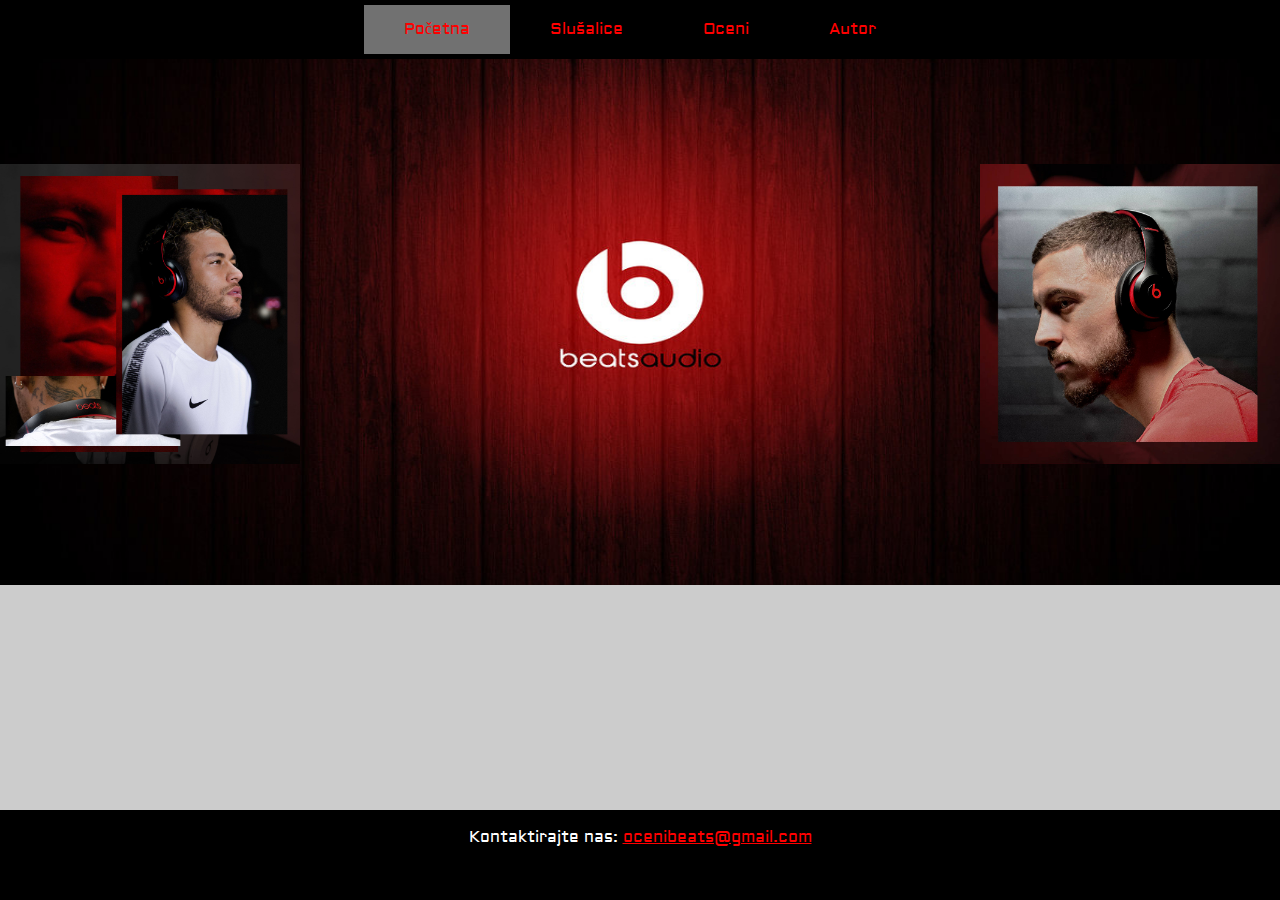
<file: index.html>
<!DOCTYPE html>
<html lang="en">
<head>
    <meta charset="UTF-8">
    <meta name="viewport" content="width=device-width, initial-scale=1.0">

    <link rel="shortcut icon" type="image/png" href="Images/logo.png" />
    <link rel="stylesheet" type="text/css" href="css/style.css">
    <link href='https://fonts.googleapis.com/css?family=Aldrich' rel='stylesheet'>
    <meta http-equiv="X-UA-Compatible" content="ie=edge">

    <script src="https://ajax.googleapis.com/ajax/libs/jquery/3.4.1/jquery.min.js"></script>

    <script>
        $(document).ready(function () {
            $("#menuOpener").click(function () {
                if ($(".navbar-menu").hasClass("active")) {
                    $(".navbar-menu").removeClass("active");
                } else {
                    $(".navbar-menu").addClass("active");
                }

            });
        });
    </script>

    <title>Oceni Beats</title>
</head>

<body class = "index">
    <div class="page-content-wrapper">
        <div class="navbar" id="index-nav">
            <div> 
                <ul id="list-navbar">

                    <li><a class="active" href="index.html">Početna</a></li>
                    <li><a href="galerija.html">Slušalice</a></li>
                    <li><a href="oceni.html">Oceni</a></li>
                    <li><a href="autor.html">Autor</a></li>
                    
                    <span id="menuOpener"><i class="fa fa-bars"></i></span>
                </ul>
            </div>
            
        </div>
        
        <div class="mobile-nav">
            <nav class="navbar-menu">

                <ul class="menu-listing">

                    <li><a href="index.html">Početna</a></li>
                    <li><a href="galerija.html">Slušalice</a></li>
                    <li><a href="oceni.html">Oceni</a></li>
                    <li><a href="autor.html">Autor</a></li>
                    
                </ul>
            </nav>
         </div>

        <br>
        <br>
        <br>
        <br>
        <br>
        
        <div class= "enter">
            <img class="img-fluid" src="Images/neymar.jpg" alt="LeBron James" id="neymar" width="300px" height="300px">
            <img class="img-fluid" src="Images/hazard.jpg" alt="Eden Hazard" id="hazard" width="300px" height="300px">
        </div>



        


         <div class="footer">
            <div class="telo red ">
                
                <div>
                    <p>
                        Kontaktirajte nas: 
                    <a href="mailto:ocenibeats@gmail.com">ocenibeats@gmail.com</a>
                    </p>
                </div>
            </div>
        </div>
    </div>
</body>
</html>
</file>
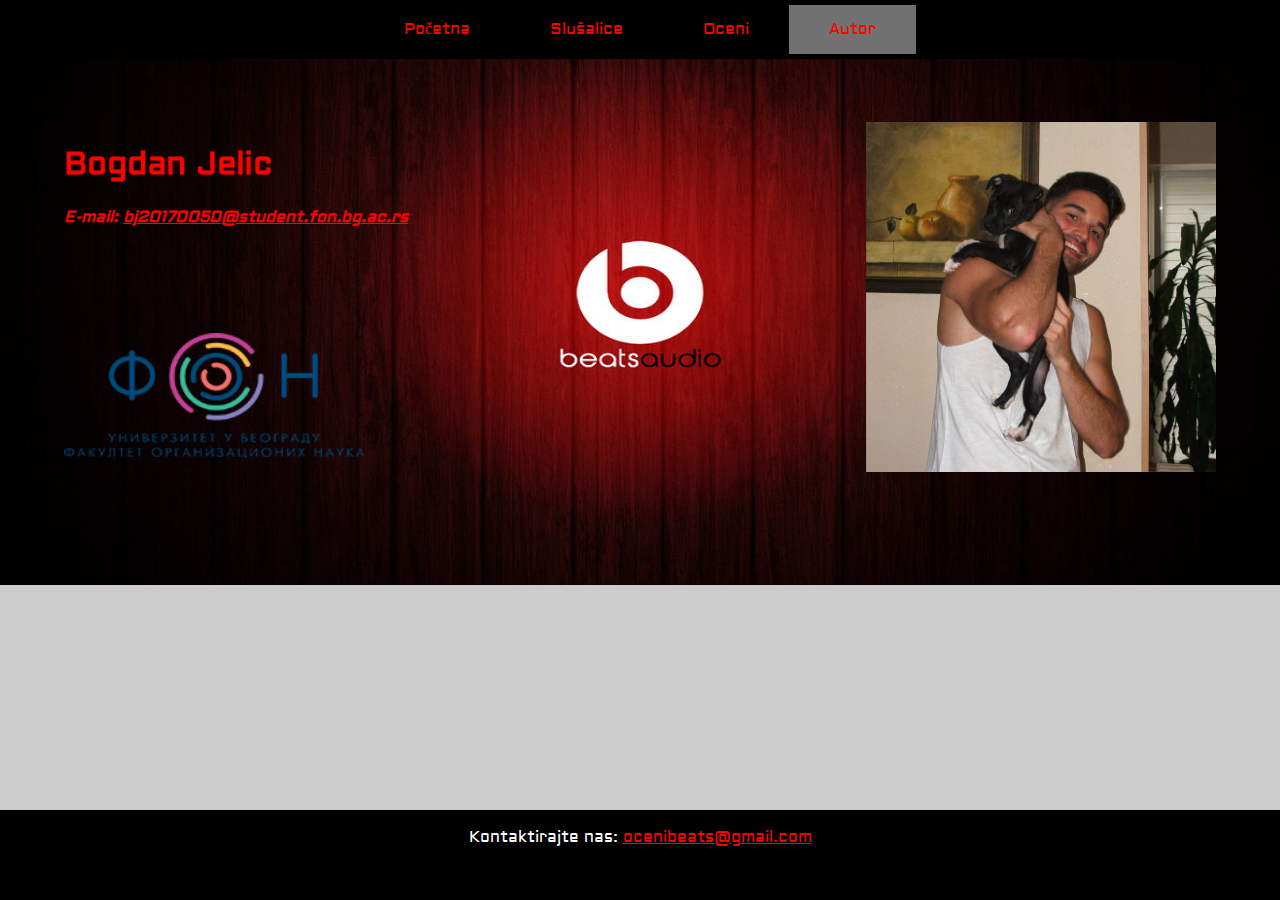
<file: autor.html>
<!DOCTYPE html>
<html lang="en">
<head>
    <meta charset="UTF-8">
    <meta name="viewport" content="width=device-width, initial-scale=1.0">

    <link rel="shortcut icon" type="image/png" href="Images/logo.png" />
    <link rel="stylesheet" type="text/css" href="css/style.css">
    <link href='https://fonts.googleapis.com/css?family=Aldrich' rel='stylesheet'>

    <script src="https://ajax.googleapis.com/ajax/libs/jquery/3.4.1/jquery.min.js"></script>

    <script>
        $(document).ready(function () {
            $("#menuOpener").click(function () {
                if ($(".navbar-menu").hasClass("active")) {
                    $(".navbar-menu").removeClass("active");
                } else {
                    $(".navbar-menu").addClass("active");
                }

            });
        });
    </script>

    <title>Oceni Beats</title>
</head>

<body class = "index">
    <div class="page-content-wrapper">
        <div class="navbar" id="index-nav">
            <div> 
                <ul id="list-navbar">

                    <li><a href="index.html">Početna</a></li>
                    <li><a href="galerija.html">Slušalice</a></li>
                    <li><a href="oceni.html">Oceni</a></li>
                    <li><a class="active" href="autor.html">Autor</a></li>
                    
                    <span id="menuOpener"><i class="fa fa-bars"></i></span>
                </ul>
            </div>
        </div>

        <div class="mobile-nav">
            <nav class="navbar-menu">

                <ul class="menu-listing">

                    <li><a href="index.html">Početna</a></li>
                    <li><a href="galerija.html">Slušalice</a></li>
                    <li><a href="oceni.html">Oceni</a></li>
                    <li><a href="autor.html">Autor</a></li>
                    
                </ul>
            </nav>
         </div>
        <br>
        <br>
        <br>


        <div class="autor">
           <div class="tekstZaAutora">
             <p>
                 <h1><b>Bogdan Jelic</b></h1>
                 <h4><i>E-mail: <a href="bj20170050@student.fon.bg.ac.rs">bj20170050@student.fon.bg.ac.rs</a></i></h4>
                 <br>
                 <br>
                 <br>
                 <br>
                 <img src="Images/fon.png" alt="Logo - Fakultet organizacionih nauka" width="300px" height="125px">
             </p>
           </div>
           <div class="img-block">
             <img src="Images/ja.jpg" alt="Boris Odalović" id="ja" width="350px" height="350px">
           </div>
        </div>


         <div class="footer">
            <div class="telo red ">
                
                <div>
                    <p>
                        Kontaktirajte nas: 
                    <a href="mailto:ocenibeats@gmail.com">ocenibeats@gmail.com</a>
                    </p>
                </div>
            </div>
        </div>
    </div>
</body>
</html>
</file>
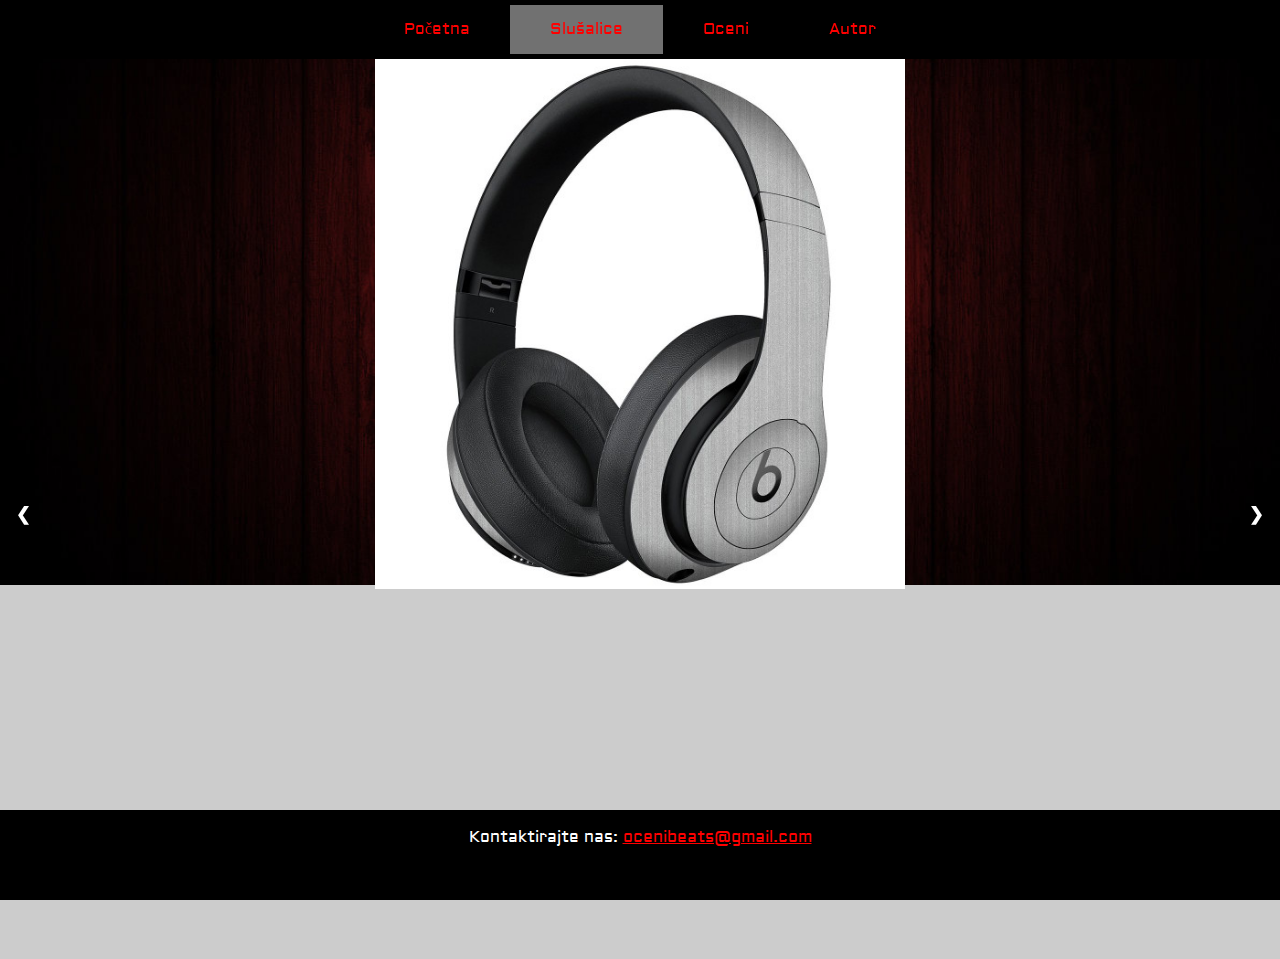
<file: galerija.html>
<!DOCTYPE html>
<html lang="en">
<head>
    <meta charset="UTF-8">
    <meta name="viewport" content="width=device-width, initial-scale=1.0">

    <link rel="shortcut icon" type="image/png" href="Images/logo.png" />
    <link rel="stylesheet" type="text/css" href="css/style.css">
    <link href='https://fonts.googleapis.com/css?family=Aldrich' rel='stylesheet'>
    <script src="js/galerija.js"></script>

    <script src="https://ajax.googleapis.com/ajax/libs/jquery/3.4.1/jquery.min.js"></script>

    <script>
        $(document).ready(function () {
            $("#menuOpener").click(function () {
                if ($(".navbar-menu").hasClass("active")) {
                    $(".navbar-menu").removeClass("active");
                } else {
                    $(".navbar-menu").addClass("active");
                }

            });
        });
    </script>

    <title>Oceni Beats</title>
</head>

<body class = "index">
    <div class="page-content-wrapper">
        <div class="navbar" id="index-nav">
            <div> 
                <ul id="list-navbar">

                    <li><a href="index.html">Početna</a></li>
                    <li><a class="active" href="galerija.html">Slušalice</a></li>
                    <li><a href="oceni.html">Oceni</a></li>
                    <li><a href="autor.html">Autor</a></li>
                    
                    <span id="menuOpener"><i class="fa fa-bars"></i></span>
                </ul>
            </div>
        </div>


        <div class="mobile-nav">
            <nav class="navbar-menu">

                <ul class="menu-listing">

                    <li><a href="index.html">Početna</a></li>
                    <li><a href="galerija.html">Slušalice</a></li>
                    <li><a href="oceni.html">Oceni</a></li>
                    <li><a href="autor.html">Autor</a></li>
                    
                </ul>
            </nav>
         </div>

        <div id="telo">
            <div id="Galerija">
                <div class="slajd">
                    <div class="broj_slajda"></div>
                    <img src="Images/studio3.jpg">
                </div>

                <div class="slajd">
                    <div class="broj_slajda"></div>
                    <img src="Images/solopro.jpg">
                </div>

                <div class="slajd">
                    <div class="broj_slajda"></div>
                    <img src="Images/solo3.jpg">
                </div>

                <div class="slajd">
                    <div class="broj_slajda"></div>
                    <img src="Images/ep.jpg">
                </div>

                 <div class="slajd">
                    <div class="broj_slajda"></div>
                    <img src="Images/powerbeats pro.jpg">
                </div>

                
                <a class="prev" onclick="plusSlides(-1)">&#10094;</a>
                <a class="next" onclick="plusSlides(1)">&#10095;</a>

               
                <div class="tacke" style="text-align:center">
                    <span class="dot" onclick="currentSlide(1)"></span>
                    <span class="dot" onclick="currentSlide(2)"></span>
                    <span class="dot" onclick="currentSlide(3)"></span>
                    <span class="dot" onclick="currentSlide(4)"></span>
                    <span class="dot" onclick="currentSlide(5)"></span>
                    <span class="dot" onclick="currentSlide(6)"></span>
                </div>
            </div>



        </div>


         <div class="footer">
            <div class="telo red ">
                
                <div>
                    <p>
                        Kontaktirajte nas: 
                    <a href="mailto:ocenibeats@gmail.com">ocenibeats@gmail.com</a>
                    </p>
                </div>
            </div>
        </div>
    </div>
</body>
</html>
</file>
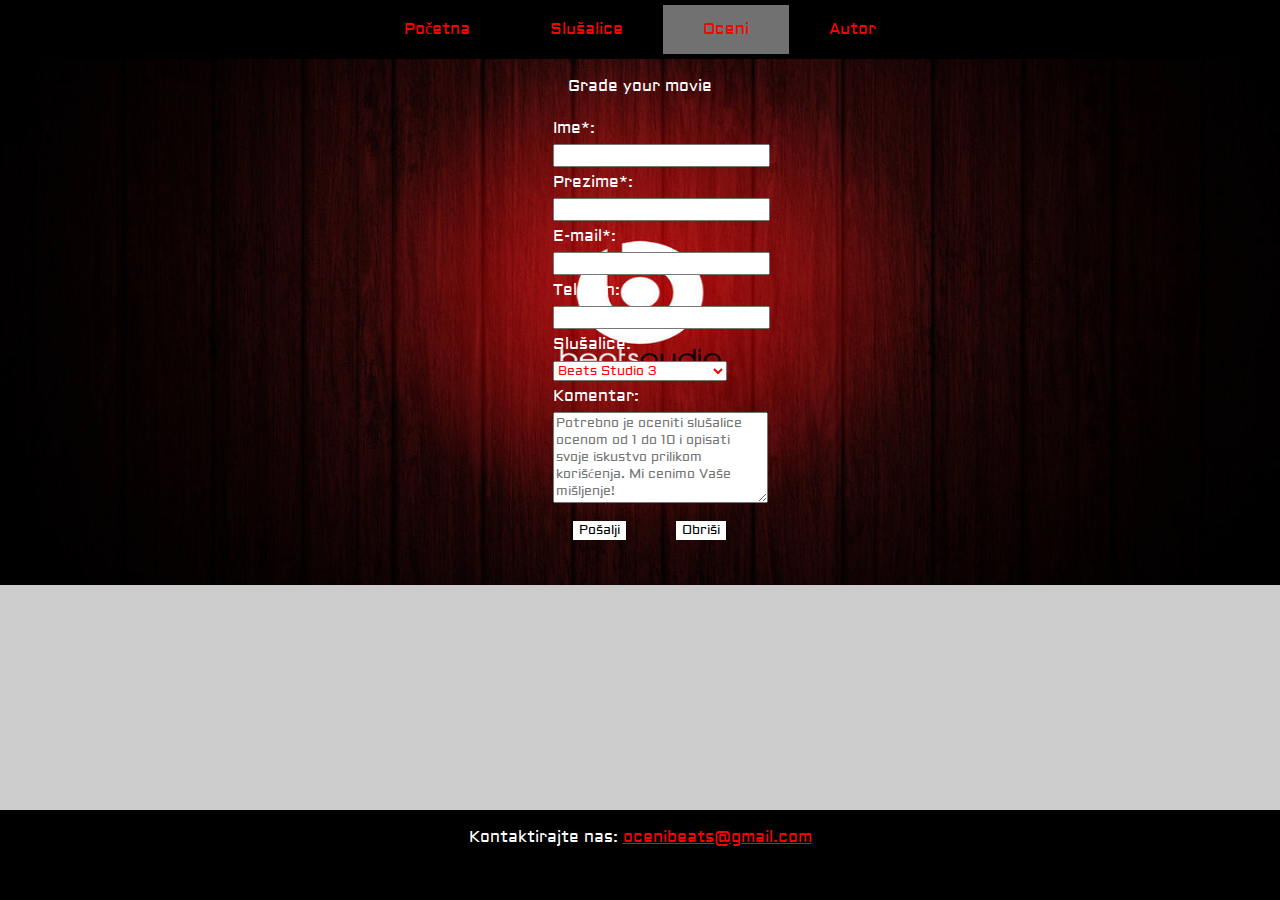
<file: oceni.html>
<!DOCTYPE html>
<html lang="en">

<head>
    <meta charset="UTF-8">
    <meta name="viewport" content="width=device-width, initial-scale=1.0">

    <link rel="shortcut icon" type="image/png" href="Images/logo.png" />
    <link rel="stylesheet" type="text/css" href="css/style.css">
    <link href='https://fonts.googleapis.com/css?family=Aldrich' rel='stylesheet'>
    <meta http-equiv="X-UA-Compatible" content="ie=edge">
    <link rel="stylesheet" type="text/css" href="css/oceni.css">
    <script src="https://ajax.googleapis.com/ajax/libs/jquery/3.4.1/jquery.min.js"></script>


    <script>
        $(document).ready(function () {
            $("#menuOpener").click(function () {
                if ($(".navbar-menu").hasClass("active")) {
                    $(".navbar-menu").removeClass("active");
                } else {
                    $(".navbar-menu").addClass("active");
                }

            });
        });
    </script>

    <title>Oceni Beats</title>
</head>

<body class="index" id="oceni_page">
    <div class="page-content-wrapper">
        <div class="navbar" id="index-nav">
            <div>
                <ul id="list-navbar">

                    <li><a href="index.html">Početna</a></li>
                    <li><a href="galerija.html">Slušalice</a></li>
                    <li><a class="active" href="oceni.html">Oceni</a></li>
                    <li><a href="autor.html">Autor</a></li>

                    <span id="menuOpener"><i class="fa fa-bars"></i></span>
                </ul>
            </div>
        </div>

        <div class="mobile-nav">
            <nav class="navbar-menu">

                <ul class="menu-listing">

                    <li><a href="index.html">Početna</a></li>
                    <li><a href="galerija.html">Slušalice</a></li>
                    <li><a href="oceni.html">Oceni</a></li>
                    <li><a href="autor.html">Autor</a></li>

                </ul>
            </nav>
        </div>


        <div id="telo">

            <div class="kontakt">
                <p style="color: white;">Grade your movie</p>
                <form action="kontakt.php" name="myForm">

                    <div style="color: white;" class="label">
                        <label style="color: white;">Ime*:</label>
                    </div>
                    <div>
                        <input class="polja" name="ime" type="text" />
                    </div>

                    <div class="label">
                        <label style="color: white;">Prezime*:</label>
                    </div>
                    <div>
                        <input class="polja" name="prezime" type="text" />
                    </div>

                    <div class="label">
                        <label style="color: white;">E-mail*:</label>
                    </div>
                    <div>
                        <input class="polja" name="email" type="text" />
                    </div>

                    <div class="label">
                        <label style="color: white;">Telefon: </label>
                    </div>
                    <div>
                        <input class="polja" name="telefon" type="text"
                            onkeypress="if ( isNaN( String.fromCharCode(event.keyCode) )) return false;" />
                    </div>

                    <div class="label">
                        <label style="color: white;">Slušalice:</label>
                    </div>
                    <div>
                        <select class="form-control" name="sell" id="sel1">
                            <option name="sell" value="Beats Studio 3">Beats Studio 3</option>
                            <option name="sell" value="Beats Solo Pro">Beats Solo Pro</option>
                            <option name="sell" value="Beats Solo 3">Beats Solo 3</option>
                            <option name="sell" value="Beats EP">Beats EP</option>
                            <option name="sell" value="Beats Powerbeats">Beats Powerbeats Pro</option>
                        </select>
                    </div>
                    <div class="label">
                        <label style="color: white;">Komentar: </label>
                    </div>
                    <div>
                        <textarea class="polja" name="comment" rows="5"
                            placeholder="Potrebno je oceniti slušalice ocenom od 1 do 10 i opisati svoje iskustvo prilikom korišćenja. Mi cenimo Vaše mišljenje!"></textarea>
                    </div>
                    <div class="dugmici">
                        <div class="submit">
                            <input style="border: 1px; background-color: white;color: black" type="submit"
                                value="Pošalji" />
                        </div>

                        <div class="reset">
                            <input style="border: 1px; background-color: white;color: black" type="reset" value="Obriši">
                        </div>
                    </div>
                </form>
            </div>
        </div>


        <div class="footer">
            <div class="telo red ">

                <div>
                    <p>
                        Kontaktirajte nas:
                        <a href="mailto:ocenibeats@gmail.com">ocenibeats@gmail.com</a>
                    </p>
                </div>
            </div>
        </div>
    </div>
</body>

</html>
</file>
<file: css/style.css>
* {
    font-family: 'Aldrich';
    color: red;
}

body {
    min-width: 100%;
    min-height: 100%;
    margin: 0;
    background-image: url("../Images/background.jpg");
    background-repeat: no-repeat;
    background-size: 1280px 585px;
    background-color: #cccccc;

}

p {
    font-weight: 100;
    text-align: justify;
    line-height: 22px;

}

.enter {
    display: flex;
    justify-content: space-between;
    flex-direction: row;

}


@media screen and (max-width: 599px) {
    .enter {
        display: block;
    }


    .img-fluid {
        width: 100%;
        height: auto;
    }

    div.tekstZaAutora {
        display: block;
        position: relative !important;
        left: unset !important;
        top: unset !important;
        padding: 5px 15px;
        text-align: center;
    }

    #oceni_page {
        background-size: unset;
    }

    #oceni_page .kontakt {
        padding: 0px 15px;
    }

    input.polja,
    textarea.polja,
    select {
        width: 100%;
    }

    .dugmici {
        justify-content: center;
        align-items: center;
    }

    .submit,
    .reset {
        padding: 5px;
    }

    form {
        width: 80%;
        margin: auto;
    }

    #ja {
        position: relative !important;
        display: block;
        height: 100%;
        width: 100%;
        right: unset !important;
    }

    .footer {
        position: relative !important;
    }

    .autor,
    div.tekstZaAutora {
        display: block !important;
        height: 100%;
        position: relative;
    }

    div.img-block {
        display: block;
        height: 100%;
        position: relative;
    }

    #index-nav {
        display: none;
    }

    .mobile-nav {
        min-height: 200px;
    }

    br {
        display: none;
    }

    div#Galerija {
        height: 100%;
    }

    a.prev,
    a.next {
        color: black;
    }

    a.prev:hover,
    a.next:hover {
        background-color: transparent;
    }

    .mobile-nav nav.navbar-menu {
        display: block;
        top: 0;
    }
}

.autor {
    display: flex;
    justify-content: space-between;
    flex-direction: row;
    position: relative;

}

#ja {
    position: absolute;
    right: 5%;
    top: 20%;
}

div.tekstZaAutora {
    position: absolute;
    left: 5%;
    top: 20%;
}

.tekstZaAutora a:hover {
    color: blue;
}


.footer {
    background-color: #000000;
    position: fixed;
    bottom: 0;
    margin-bottom: 0px;
    width: 100%;
    height: 10%;
}

.footer p {
    text-align: center;
    font-size: 8 px;
    color: white;

}

.footer .telo>div {
    display: flex;
    justify-content: center;
    flex-direction: column;
    text-align: center;
    padding-top: 0px;
}

.footer a:hover {
    color: blue;
}

.navbar {

    min-width: 100%;
    margin-top: 0;
    margin: 0 auto;
    display: flex;

    justify-content: space-around;
    flex-wrap: wrap;
    z-index: 2;
    box-shadow: 0 4px 2px -2px rgba(0, 0, 0, 0.0);
    background-color: #000000;

    height: 10%;

}

#index-nav {
    position: relative;
    box-shadow: 0 4px 2px -2px rgba(0, 0, 0, 0.0);
}

#list-navbar {

    padding: 5px;
    text-align: center;
}

.navbar ul {
    list-style-type: none;
    display: flex;
    flex-direction: row;
    margin: 0;
    padding: 0;
    overflow: hidden;

}

.navbar li a {
    display: block;
    color: red;
    text-align: center;
    padding: 14px 40px;
    text-decoration: none;
}

.navbar li a:hover {
    background-color: white;
}

.active {
    background-color: white;
}

.mobile-nav {
    position: relative;
}

.navbar-menu.active {
    display: block;
}

.index .navbar-menu {
    top: 99px;
    z-index: 20;
}

.navbar-menu {
    background-color: #fafafa;
    position: absolute;
    display: none;
    top: 0;
    left: 0;
    width: 100%;
    height: 100px;
    transition: 0.5s;
}

.navbar-menu.active {
    transform: translateX(0);
    transition: 0.5s;
}

.navbar-menu .menu-listing {
    display: flex;
    flex-direction: column;
    padding: 0;
    margin: 0;
    text-align: center;
}

.menu-listing li {
    display: flex;
}

.menu-listing li a {
    background-color: #fff;
    color: #262626;
    width: 100%;
    display: block;
    font-size: 1rem;
    height: 50px;
    line-height: 50px;
    padding: 0 20px;
    letter-spacing: 1px;
    text-decoration: none;
    transition: 0.5s;
}

.menu-listing li a:hover {
    background-color: #B5B0B0;
    color: white;
    transition: 0.5s;
}

#menuOpener {
    display: none;
}

.index #menuOpener i {
    color: white;
}

@media (max-width: 1024px) {
    #menuOpener {
        display: block;
    }

    #list-navbar li {
        display: none;
    }
}

@media (min-width: 1025px) {
    .mobile-nav {
        display: none;
    }
}

#Galerija {
    box-sizing: border-box;
    height: 100vh;
    position: relative;
    margin: auto;
    z-index: 1;
}

.slajd {
    display: none;
    position: absolute;
    height: auto;
    width: 100%;
}

.slajd img {
    width: 100%;
    max-height: 530px;
    height: inherit;
    object-fit: scale-down;
}

.slajd:first-child {
    display: block;
}


.tacke {
    position: relative;
    top: -25px;
}

.prev,
.next {
    cursor: pointer;
    position: absolute;
    top: 50%;
    width: auto;
    margin-top: -22px;
    padding: 16px;
    color: white;
    font-weight: bold;
    font-size: 18px;
    transition: 0.6s ease;
    border-radius: 0 3px 3px 0;
    user-select: none;
}

.next {
    right: 0;
    border-radius: 3px 0 0 3px;
}


.prev:hover,
.next:hover {
    background-color: rgba(0, 0, 0, 0.8);
}


.dot {
    cursor: pointer;
    height: 15px;
    width: 15px;
    margin: 0 2px;
    background-color: #bbb;
    border-radius: 50%;
    display: inline-block;
    transition: background-color 0.6s ease;
}

.active,
.dot:hover {
    background-color: #717171;
}
</file>
<file: css/oceni.css>
* {
    font-family: 'Aldrich';
    color: red;
}

.kontakt {
    display: flex;
    flex-direction: column;
    padding: 0 10% 5% 10%;
    align-items: center;
    border: 1px;
}

.kontakt.query {
    justify-content: center;
    height: calc(100vh - 100px);
}

.bg_shadow {
    padding: 50px;
    background: rgba(0, 0, 0, 0.5);
}

.polja {
    width: 120%;
}

.dugmici {
    display: flex;
    flex-direction: row;
}

.submit {
    padding-right: 50px;
    padding-left: 20px;
    padding-top: 10px;
}

.reset {
    padding-top: 10px;
    padding-right: 0px;
}

.label {
    padding-bottom: 5px;
    padding-top: 5px;
}

.mapa {
    height: 400px;
    width: 400px;
}
</file>
